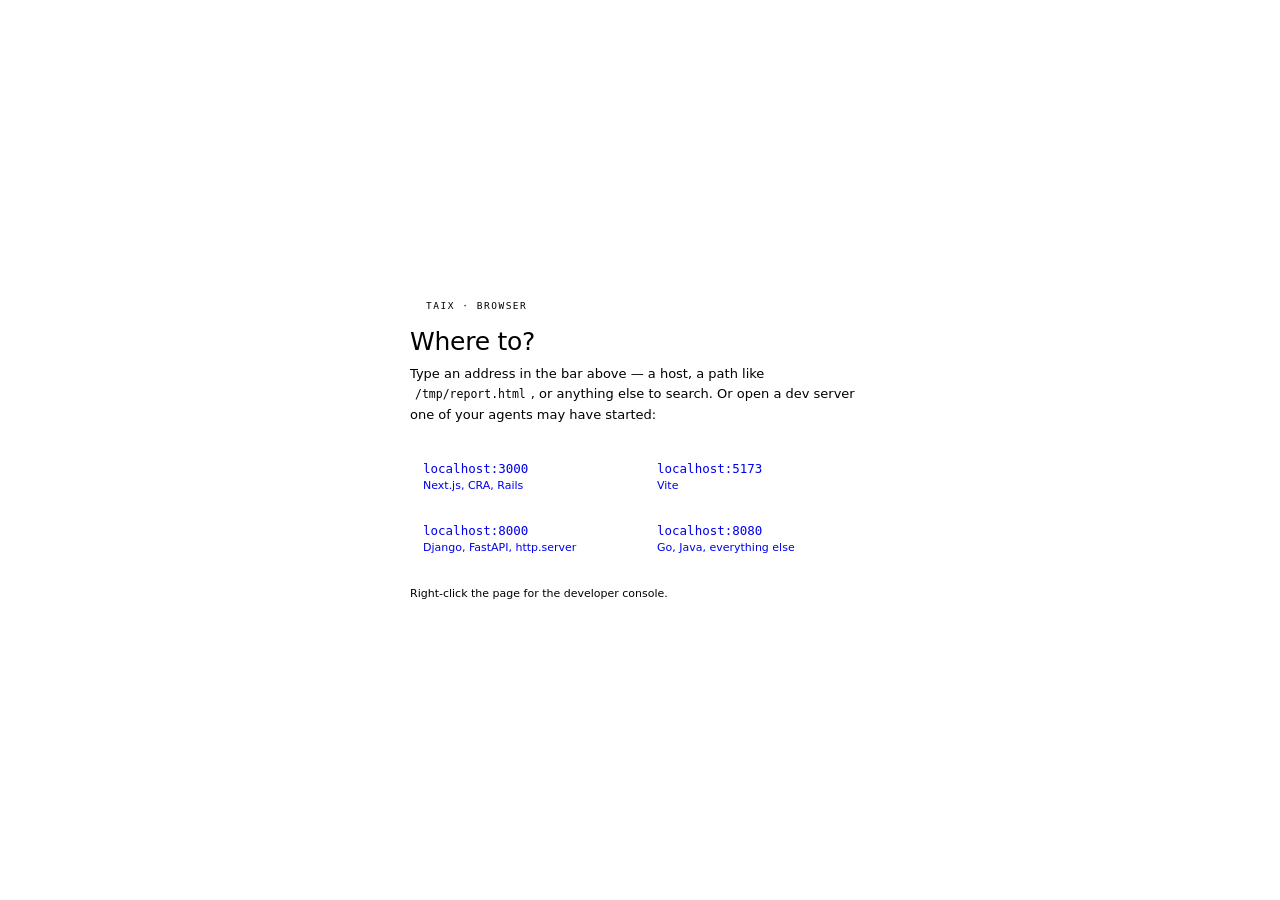
<file: crates/taix-gui/start.html>
<!doctype html>
<!-- The browser panel's landing page. `$bg` and friends are substituted from
     the installed TaiX palette by `browser.rs`, so this follows the theme the
     way every widget does. -->
<html lang="en">
<head>
<meta charset="utf-8">
<title>TaiX</title>
<style>
  :root {
    --bg: $bg;
    --fg: $fg;
    --dim: $dim;
    --accent: $accent;
    --border: $border;
  }
  * { box-sizing: border-box; }
  html, body { height: 100%; margin: 0; }
  body {
    /* The window's own look: glass over two coloured glows, mixed from the
       accent so a light palette is not lit from below by a dark one. */
    background:
      radial-gradient(70% 55% at 12% -5%, color-mix(in srgb, var(--accent) 16%, transparent), transparent 70%),
      radial-gradient(60% 45% at 105% 108%, color-mix(in srgb, var(--accent) 9%, transparent), transparent 70%),
      var(--bg);
    color: var(--fg);
    font-family: "IBM Plex Sans", "Inter", "Cantarell", system-ui, sans-serif;
    font-size: 14px;
    display: flex;
    align-items: center;
    justify-content: center;
    padding: 40px 28px;
  }
  main { width: 100%; max-width: 460px; }
  .mark {
    display: flex;
    align-items: center;
    gap: 9px;
    font-family: "JetBrains Mono", "Adwaita Mono", monospace;
    font-size: 9.5px;
    letter-spacing: 0.16em;
    text-transform: uppercase;
    color: var(--dim);
  }
  .mark::before {
    content: "";
    width: 7px;
    height: 7px;
    border-radius: 50%;
    background: var(--accent);
    box-shadow: 0 0 14px var(--accent);
  }
  h1 { margin: 16px 0 8px; font-size: 25px; font-weight: 500; letter-spacing: -0.01em; }
  .lead { margin: 0 0 24px; color: var(--dim); font-size: 13px; line-height: 1.55; }
  kbd {
    font-family: "JetBrains Mono", "Adwaita Mono", monospace;
    font-size: 11.5px;
    color: var(--fg);
    background: color-mix(in srgb, var(--fg) 7%, transparent);
    border: 1px solid var(--border);
    border-radius: 6px;
    padding: 1px 5px;
  }
  .grid { display: grid; grid-template-columns: repeat(auto-fit, minmax(150px, 1fr)); gap: 8px; }
  a.card {
    display: block;
    padding: 11px 13px;
    border: 1px solid var(--border);
    border-radius: 12px;
    background: color-mix(in srgb, var(--fg) 4%, transparent);
    text-decoration: none;
    transition: background 120ms ease, border-color 120ms ease;
  }
  a.card:hover {
    background: color-mix(in srgb, var(--accent) 13%, transparent);
    border-color: color-mix(in srgb, var(--accent) 45%, transparent);
  }
  a.card .where {
    font-family: "JetBrains Mono", "Adwaita Mono", monospace;
    font-size: 12.5px;
    color: var(--accent);
  }
  a.card .what { display: block; margin-top: 3px; font-size: 11px; color: var(--dim); }
  footer { margin-top: 22px; font-size: 11px; color: var(--dim); }
</style>
</head>
<body>
<main>
  <div class="mark">TaiX &middot; browser</div>
  <h1>Where to?</h1>
  <p class="lead">
    Type an address in the bar above &mdash; a host, a path like
    <kbd>/tmp/report.html</kbd>, or anything else to search. Or open a dev
    server one of your agents may have started:
  </p>
  <div class="grid">
    <a class="card" href="http://localhost:3000">
      <span class="where">localhost:3000</span>
      <span class="what">Next.js, CRA, Rails</span>
    </a>
    <a class="card" href="http://localhost:5173">
      <span class="where">localhost:5173</span>
      <span class="what">Vite</span>
    </a>
    <a class="card" href="http://localhost:8000">
      <span class="where">localhost:8000</span>
      <span class="what">Django, FastAPI, http.server</span>
    </a>
    <a class="card" href="http://localhost:8080">
      <span class="where">localhost:8080</span>
      <span class="what">Go, Java, everything else</span>
    </a>
  </div>
  <footer>Right-click the page for the developer console.</footer>
</main>
</body>
</html>
</file>
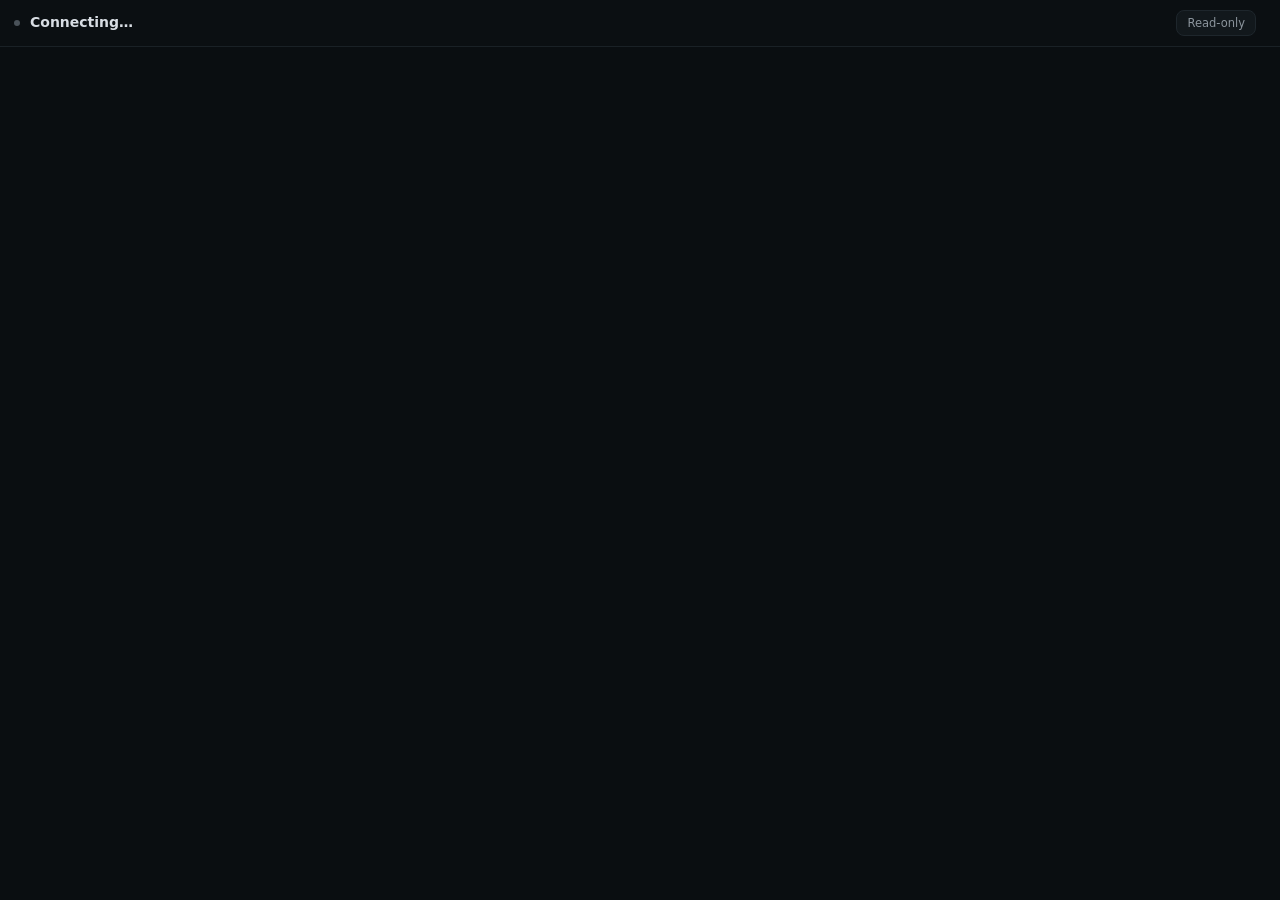
<file: crates/taix-web/assets/viewer.html>
<!doctype html>
<html lang="en">

<head>
  <meta charset="utf-8" />
  <meta name="viewport" content="width=device-width, initial-scale=1" />
  <meta name="robots" content="noindex" />
  <meta name="referrer" content="no-referrer" />
  <title>TaiX · shared window</title>
  <!-- Relative on purpose: the page lives at /s/<token>/, and only the
       token's own paths answer for a visitor with no cookie. -->
  <link rel="stylesheet" href="style.css" />
  <style>
    html,
    body {
      overflow: auto;
    }

    body {
      position: static;
      min-height: 100%;
      height: auto;
    }

    #v-head {
      display: flex;
      align-items: center;
      gap: 10px;
      padding: 10px 14px;
      background: var(--bg-head);
      border-bottom: 1px solid var(--hairline);
      position: sticky;
      top: 0;
    }

    #v-name {
      font-size: 14px;
    }

    #v-main {
      flex: 1;
      padding: 12px 14px;
      background: var(--pane-bg);
      overflow: auto;
    }

    #v-note {
      margin: auto;
      color: var(--dim);
    }
  </style>
</head>

<body>
  <header id="v-head">
    <span id="v-dot" class="dot"></span>
    <b id="v-name">Connecting…</b>
    <span id="v-state" class="mono dim"></span>
    <span class="grow"></span>
    <span class="chip">Read-only</span>
    <span id="v-left" class="mono dim"></span>
  </header>
  <main id="v-main">
    <pre id="v-screen" class="screen"></pre>
  </main>
  <script type="module" src="js/viewer.js"></script>
</body>

</html>
</file>
<file: crates/taix-web/assets/style.css>
/* TaiX web — near-black glass, teal accent, monospace facts.

   Two layouts out of one document: a laptop gets the rail, the sidebar,
   the stage and the status rail side by side; a phone gets one of them at
   a time, chosen by `html[data-view]`, with a dock at the bottom. Nothing
   below is duplicated per layout except where the shapes genuinely
   differ. */

/* ===== palette ===== */
:root {
  --void: #080b0d;
  --bg: #0d1115;
  --bg-head: #0b0f12;
  --bg-alt: #12181c;
  --bg-input: #101519;
  --bg-raise: #161d22;
  --pane-bg: #0a0e11;

  --fg: #d8dde3;
  --fg-2: #a8b1b8;
  --dim: #8b949c;
  --dim-2: #6c737c;
  --faint: #5c646b;

  --hairline: #1a2126;
  --border: #1e262c;
  --border-2: #232a30;

  --accent: #7ad6be;
  --accent-2: #a5e7d6;
  --accent-deep: #3f8d7c;
  --accent-ink: #07120f;
  --accent-soft: #15201e;
  --accent-line: #27423b;

  --working: #7ad6be;
  --waiting: #d8dde3;
  --starting: #e0b46c;
  --done: #7ad6be;
  --failed: #d1706e;
  --idle: #4a5259;

  --red: #d1706e;
  --orange: #e8a06a;
  --yellow: #e0b46c;
  --green: #8fd18a;
  --teal: #7ad6be;
  --blue: #6fb2ff;
  --purple: #b8a4f0;
  --pink: #e9a0c8;

  /* Terminal palette (xterm 256-colour BASE16) */
  --term-0: #000000;
  --term-1: #cd0000;
  --term-2: #00cd00;
  --term-3: #cdcd00;
  --term-4: #0000ee;
  --term-5: #cd00cd;
  --term-6: #00cdcd;
  --term-7: #e5e5e5;
  --term-8: #7f7f7f;
  --term-9: #ff0000;
  --term-10: #00ff00;
  --term-11: #ffff00;
  --term-12: #5c5cff;
  --term-13: #ff00ff;
  --term-14: #00ffff;
  --term-15: #ffffff;

  --surface: rgba(216, 221, 227, 0.035);
  --surface-hover: rgba(216, 221, 227, 0.06);
  --surface-active: rgba(216, 221, 227, 0.09);
  --glow-teal: #1d3b3a;

  --sans: "IBM Plex Sans", system-ui, -apple-system, BlinkMacSystemFont, "Segoe UI", sans-serif;
  --code: "JetBrains Mono", ui-monospace, SFMono-Regular, Menlo, monospace;

  --ease: cubic-bezier(0.4, 0, 0.2, 1);
  --rail-w: 56px;
  --side-w: 268px;
  --panel-w: 360px;
  --info-w: 264px;
}

/* ===== base ===== */
* {
  box-sizing: border-box;
  margin: 0;
  padding: 0;
}

html {
  height: 100%;
  font-family: var(--sans);
  font-size: 13px;
  line-height: 1.4;
  color: var(--fg);
  background: var(--void);
  -webkit-font-smoothing: antialiased;
  -moz-osx-font-smoothing: grayscale;
  /* Pan only: no browser pinch-zoom anywhere on the page. The terminal
     zooms itself, from its own touch handlers in `term.js`. */
  touch-action: pan-x pan-y;
  overflow: hidden;
}

body {
  /* Pinned to what the phone can actually see. iOS lays the keyboard over
     the page instead of resizing it, so `100%` would put the key row and
     the prompt underneath it; and it scrolls the layout viewport to show
     a focused field, which `top` follows. Both come from `visualViewport`,
     set by `term.js`. */
  position: fixed;
  left: 0;
  right: 0;
  top: var(--vv-top, 0px);
  height: var(--vh, 100%);
  display: flex;
  flex-direction: column;
  overflow: hidden;
  background: var(--bg);
  /* No double-tap zoom (300ms on every tap), and no pull-to-refresh: a
     reload drops the event stream and with it this page's claim. */
  touch-action: pan-x pan-y;
  overscroll-behavior: none;
}

/* iOS 26 regression: an installed app reports the screen short by the top
   safe-area inset and paints nothing below that line, so a band of the root
   background sits under the dock whatever the page does (`100lvh` only
   pushed the dock into it). The band already covers the home indicator:
   `short`, set by `term.js`, gives the band the dock's colour so the two
   read as one bar, and sits the buttons on the last painted line, as close
   to the thumb as the page can reach. */
html.short {
  background: var(--bg-head);
}

html.short #dock {
  height: 50px;
  padding-bottom: 0;
}

html.short #bar {
  height: 30px;
  padding-bottom: 0;
}

html.short #dock button {
  justify-content: flex-end;
  padding-bottom: 2px;
}

button {
  font: inherit;
  color: inherit;
  background: none;
  border: none;
  cursor: pointer;
  -webkit-tap-highlight-color: transparent;
}

input,
textarea,
select {
  font: inherit;
  color: inherit;
  background: var(--bg-input);
  border: 1px solid var(--border);
  border-radius: 9px;
  outline: none;
}

input:focus,
textarea:focus,
select:focus {
  border-color: var(--accent-line);
}

input[type="search"]::-webkit-search-decoration,
input[type="search"]::-webkit-search-cancel-button {
  -webkit-appearance: none;
}

::-webkit-scrollbar {
  width: 8px;
  height: 8px;
}

::-webkit-scrollbar-thumb {
  background: var(--border-2);
  border-radius: 8px;
}

::-webkit-scrollbar-track {
  background: transparent;
}

#sprite {
  position: absolute;
  width: 0;
  height: 0;
}

/* ===== utility ===== */
.mono {
  font-family: var(--code);
  font-size: 0.92em;
}

.dim {
  color: var(--dim);
}

.grow {
  flex: 1;
}

.ico {
  display: block;
  width: 16px;
  height: 16px;
  fill: currentColor;
  flex: 0 0 auto;
}

img.ico {
  fill: none;
  opacity: 0.95;
}

.icon {
  display: inline-flex;
  align-items: center;
  justify-content: center;
  width: 32px;
  height: 32px;
  border-radius: 9px;
  color: var(--dim);
  transition: background 140ms var(--ease), color 140ms var(--ease);
}

.icon:hover {
  background: var(--surface-hover);
  color: var(--fg);
}

.accent {
  display: inline-flex;
  align-items: center;
  justify-content: center;
  gap: 6px;
  padding: 0 14px;
  height: 32px;
  background: var(--accent);
  color: var(--accent-ink);
  border-radius: 9px;
  font-size: 12.5px;
  font-weight: 600;
  white-space: nowrap;
  transition: background 140ms var(--ease);
}

.accent:hover {
  background: var(--accent-2);
}

.ghost-btn {
  display: inline-flex;
  align-items: center;
  justify-content: center;
  padding: 0 12px;
  height: 32px;
  border: 1px solid var(--border);
  border-radius: 9px;
  color: var(--dim);
  font-size: 12.5px;
}

.ghost-btn:hover {
  color: var(--fg);
  border-color: var(--border-2);
}

.chip {
  display: inline-flex;
  align-items: center;
  gap: 6px;
  height: 26px;
  padding: 0 10px;
  background: var(--bg-alt);
  border: 1px solid var(--border);
  border-radius: 8px;
  color: var(--dim);
  font-size: 11.5px;
  white-space: nowrap;
}

.chip:hover {
  color: var(--fg);
}

.chip.on,
.on>.chip {
  background: var(--accent-soft);
  border-color: var(--accent-line);
  color: var(--accent);
}

.danger {
  color: var(--red);
}

.badge {
  display: inline-flex;
  align-items: center;
  height: 20px;
  padding: 0 7px;
  border: 1px solid var(--accent-line);
  border-radius: 6px;
  color: var(--accent);
  font-family: var(--code);
  font-size: 9.5px;
  letter-spacing: 0.1em;
  text-transform: uppercase;
}

.badge:empty {
  display: none;
}

.badge.bad {
  border-color: color-mix(in srgb, var(--red) 45%, transparent);
  color: var(--red);
}

.badge.quiet {
  border-color: var(--border-2);
  color: var(--dim-2);
}

/* The one shape that says what a terminal is doing, everywhere it is
   said: sidebar row, tab, pane head, sheet. */
.dot {
  width: 6px;
  height: 6px;
  border-radius: 50%;
  background: var(--idle);
  flex: 0 0 auto;
}

.dot.working,
.dot.done {
  background: var(--working);
  box-shadow: 0 0 6px color-mix(in srgb, var(--working) 55%, transparent);
}

.dot.starting {
  background: var(--starting);
}

.dot.failed {
  background: var(--failed);
}

.dot.waiting {
  background: var(--waiting);
  animation: ring 2s infinite;
}

@keyframes ring {
  0% {
    box-shadow: 0 0 0 0 rgba(216, 221, 227, 0.4);
  }

  70% {
    box-shadow: 0 0 0 6px rgba(216, 221, 227, 0);
  }

  100% {
    box-shadow: 0 0 0 0 rgba(216, 221, 227, 0);
  }
}

.meter {
  height: 3px;
  border-radius: 3px;
  background: var(--border);
  overflow: hidden;
}

/* A job that is running has no percentage to report, so the bar says
   "moving" instead of lying about how far along it is. */
.meter-fill.p-pulse {
  animation: pulse 1.6s ease-in-out infinite;
}

@keyframes pulse {

  0%,
  100% {
    opacity: 0.35;
  }

  50% {
    opacity: 1;
  }
}

.meter-fill {
  display: block;
  height: 100%;
  border-radius: 3px;
  background: var(--accent);
}

/* ===== glow ===== */
#glow {
  position: fixed;
  top: -50%;
  left: -50%;
  width: 200%;
  height: 200%;
  background: radial-gradient(circle at 50% 18%, var(--glow-teal) 0%, transparent 45%);
  opacity: 0.07;
  pointer-events: none;
  z-index: 0;
}

/* ===== header ===== */
#top {
  position: relative;
  z-index: 10;
  display: flex;
  align-items: center;
  gap: 12px;
  /* Installed on an iPad, the page runs under the status bar
     (`black-translucent`); the insets are 0 everywhere else. */
  height: calc(56px + env(safe-area-inset-top));
  padding: env(safe-area-inset-top) max(14px, env(safe-area-inset-right)) 0 max(14px, env(safe-area-inset-left));
  background: var(--bg-head);
  border-bottom: 1px solid var(--hairline);
  flex: 0 0 auto;
}

#brand {
  display: flex;
  align-items: center;
  gap: 10px;
  flex: 0 0 auto;
}

#mark {
  display: flex;
  align-items: center;
  justify-content: center;
  width: 28px;
  height: 28px;
  border-radius: 8px;
  background: linear-gradient(140deg, var(--accent), var(--accent-deep));
  color: var(--accent-ink);
  font-family: var(--code);
  font-size: 13px;
  font-weight: 600;
}

#brand-text {
  display: flex;
  align-items: center;
  gap: 9px;
}

#brand-text b {
  font-size: 15px;
  font-weight: 600;
  letter-spacing: -0.01em;
}

#host {
  display: inline-flex;
  align-items: center;
  gap: 6px;
  height: 24px;
  padding: 0 9px;
  border-radius: 7px;
  background: var(--bg-alt);
  border: 1px solid var(--border);
  color: var(--dim);
  font-size: 11px;
}

#host::before {
  content: "";
  width: 5px;
  height: 5px;
  border-radius: 50%;
  background: var(--accent);
}

#host:empty {
  display: none;
}

#crumb {
  display: none;
  min-width: 0;
  flex-direction: column;
  justify-content: center;
  line-height: 1.25;
}

#crumb-name {
  font-size: 14px;
  font-weight: 600;
  overflow: hidden;
  text-overflow: ellipsis;
  white-space: nowrap;
}

#crumb-sub {
  color: var(--dim-2);
  font-size: 11px;
  overflow: hidden;
  text-overflow: ellipsis;
  white-space: nowrap;
}

#omni {
  display: flex;
  align-items: center;
  gap: 10px;
  width: 100%;
  max-width: 440px;
  height: 34px;
  margin: 0 auto;
  padding: 0 12px;
  border-radius: 10px;
  background: var(--bg-input);
  border: 1px solid var(--border);
  color: var(--dim-2);
  text-align: left;
  transition: border-color 140ms var(--ease);
}

#omni:hover {
  border-color: var(--border-2);
}

#omni-text {
  flex: 1;
  font-size: 12.5px;
  color: var(--faint);
  overflow: hidden;
  text-overflow: ellipsis;
  white-space: nowrap;
}

#omni kbd {
  padding: 2px 5px;
  border: 1px solid var(--border-2);
  border-radius: 5px;
  font-size: 10px;
  color: var(--dim-2);
}

#notice {
  padding: 4px 10px;
  border-radius: 8px;
  background: var(--bg-alt);
  color: var(--dim);
  font-size: 11px;
  max-width: 28ch;
  overflow: hidden;
  text-overflow: ellipsis;
  white-space: nowrap;
}

#notice:empty {
  display: none;
}

#attn {
  border-color: var(--border-2);
  color: var(--fg);
}

#attn .dot {
  background: var(--waiting);
  animation: ring 2s infinite;
}

#facts-top {
  color: var(--dim-2);
  font-size: 10.5px;
}

#facts-top:empty {
  display: none;
}

#nav {
  display: none;
}

#nav .bars,
#nav .bars::before,
#nav .bars::after {
  display: block;
  width: 16px;
  height: 1.5px;
  background: currentColor;
  border-radius: 2px;
}

#nav .bars {
  position: relative;
}

#nav .bars::before,
#nav .bars::after {
  content: "";
  position: absolute;
  left: 0;
}

#nav .bars::before {
  top: -5px;
}

#nav .bars::after {
  top: 5px;
}

/* ===== body columns ===== */
#body {
  position: relative;
  z-index: 1;
  flex: 1;
  display: flex;
  min-height: 0;
  overflow: hidden;
}

/* ===== section rail ===== */
#rail {
  display: flex;
  flex-direction: column;
  align-items: center;
  gap: 6px;
  width: calc(var(--rail-w) + env(safe-area-inset-left));
  padding: 10px 0 10px env(safe-area-inset-left);
  background: var(--bg-head);
  border-right: 1px solid var(--hairline);
  flex: 0 0 auto;
}

#rail button {
  display: flex;
  align-items: center;
  justify-content: center;
  width: 34px;
  height: 34px;
  border-radius: 10px;
  color: var(--dim-2);
  transition: background 140ms var(--ease), color 140ms var(--ease);
}

#rail button:hover {
  background: var(--surface-hover);
  color: var(--fg);
}

#rail button.on {
  background: var(--accent-soft);
  color: var(--accent);
}

#rail .grow {
  flex: 1;
}

/* ===== sidebar ===== */
#side {
  display: flex;
  flex-direction: column;
  width: var(--side-w);
  background: var(--bg);
  border-right: 1px solid var(--hairline);
  flex: 0 0 auto;
  min-height: 0;
}

#side-top {
  display: flex;
  align-items: center;
  gap: 8px;
  padding: 12px;
  border-bottom: 1px solid var(--hairline);
  flex: 0 0 auto;
}

#side-search {
  display: flex;
  align-items: center;
  gap: 9px;
  flex: 1;
  height: 34px;
  padding: 0 11px;
  border-radius: 10px;
  background: var(--bg-input);
  border: 1px solid var(--border);
  color: var(--dim-2);
  min-width: 0;
}

#side-search:focus-within {
  border-color: var(--accent-line);
}

#filter {
  flex: 1;
  min-width: 0;
  height: 100%;
  border: none;
  background: none;
  font-size: 12.5px;
}

#filter::placeholder {
  color: var(--faint);
}

#add-project {
  width: 34px;
  height: 34px;
  border: 1px solid var(--border);
  background: var(--bg-alt);
  color: var(--dim);
}

#home-top {
  flex: 0 0 auto;
}

#home-top:empty {
  display: none;
}

#projects {
  flex: 1;
  overflow-y: auto;
  overflow-x: hidden;
  padding-bottom: 14px;
}

/* The one card that matters on a phone at arm's length: who is blocked,
   and one button that goes there and takes the keyboard. */
.attn-card {
  margin: 12px;
  padding: 13px 14px;
  background: var(--bg-raise);
  border: 1px solid #2c3a3d;
  border-radius: 14px;
}

.attn-head {
  display: flex;
  align-items: center;
  gap: 9px;
  font-size: 13px;
  font-weight: 600;
}

.attn-who {
  display: block;
  margin: 6px 0 11px;
  color: var(--dim-2);
  font-size: 11px;
  overflow: hidden;
  text-overflow: ellipsis;
  white-space: nowrap;
}

.attn-go {
  width: 100%;
  height: 40px;
  border-radius: 10px;
  font-size: 13.5px;
}

.chips {
  display: flex;
  gap: 8px;
  padding: 0 12px 12px;
  overflow-x: auto;
  scrollbar-width: none;
}

.chips::-webkit-scrollbar {
  display: none;
}

.chip-tab {
  height: 32px;
  padding: 0 13px;
  border-radius: 9px;
  background: var(--bg-alt);
  border: 1px solid var(--border);
  color: var(--dim);
  font-size: 12.5px;
  white-space: nowrap;
}

.chip-tab.on {
  background: var(--accent-soft);
  border-color: var(--accent-line);
  color: var(--accent);
}

/* ===== projects ===== */
.proj {
  border-bottom: 1px solid var(--hairline);
}

.proj-head {
  display: flex;
  align-items: center;
  gap: 8px;
  width: 100%;
  padding: 10px 12px 10px 4px;
  cursor: pointer;
  transition: background 120ms var(--ease);
}

.proj-head:hover {
  background: var(--surface);
}

.chevron {
  display: flex;
  align-items: center;
  justify-content: center;
  width: 18px;
  height: 18px;
  color: var(--dim-2);
  font-size: 9px;
  transition: transform 140ms var(--ease);
}

.proj.folded .chevron {
  transform: rotate(-90deg);
}

.proj-info {
  flex: 1;
  min-width: 0;
  text-align: left;
}

.proj-name {
  font-size: 13px;
  font-weight: 600;
  overflow: hidden;
  text-overflow: ellipsis;
  white-space: nowrap;
}

.proj-path {
  display: block;
  color: var(--dim-2);
  font-size: 11px;
  overflow: hidden;
  text-overflow: ellipsis;
  white-space: nowrap;
}

.proj-count {
  min-width: 22px;
  height: 20px;
  padding: 0 6px;
  display: inline-flex;
  align-items: center;
  justify-content: center;
  background: var(--bg-alt);
  border: 1px solid var(--border);
  border-radius: 6px;
  color: var(--dim);
  font-family: var(--code);
  font-size: 10.5px;
}

.proj-menu,
.win-tools {
  display: flex;
  align-items: center;
  justify-content: center;
  width: 26px;
  height: 26px;
  border-radius: 7px;
  color: var(--dim-2);
  opacity: 0;
  transition: opacity 120ms var(--ease), background 120ms var(--ease);
}

.proj-head:hover .proj-menu,
.win:hover .win-tools,
.proj-menu:focus-visible,
.win-tools:focus-visible {
  opacity: 1;
}

.proj-menu:hover,
.win-tools:hover {
  background: var(--surface-hover);
  color: var(--fg);
}

/* A finger has no hover: the dots are simply there, big enough to hit. */
@media (hover: none) {

  .proj-menu,
  .win-tools {
    opacity: 1;
    width: 34px;
    height: 34px;
  }
}

.proj.folded .win,
.proj.folded .new-term {
  display: none;
}


/* A folded project still has to say a browser is typing inside it. */
.row-remote {
  width: 6px;
  height: 6px;
  border-radius: 50%;
  background: var(--accent);
  box-shadow: 0 0 6px color-mix(in srgb, var(--accent) 60%, transparent);
  flex: 0 0 auto;
}

/* ===== window rows ===== */
.win {
  display: flex;
  align-items: center;
  gap: 10px;
  width: 100%;
  min-height: 46px;
  padding: 7px 8px 7px 12px;
  border: 1px solid transparent;
  border-radius: 10px;
  cursor: pointer;
  text-align: left;
  transition: background 120ms var(--ease);
}

.win:hover {
  background: var(--surface);
}

.win.focused {
  background: var(--accent-soft);
  border-color: var(--accent-line);
}

.win-icon {
  display: flex;
  align-items: center;
  justify-content: center;
  width: 28px;
  height: 28px;
  border-radius: 8px;
  background: var(--bg-alt);
  border: 1px solid var(--border);
  flex: 0 0 auto;
}

.win-icon .ico {
  width: 14px;
  height: 14px;
}

.win-info {
  flex: 1;
  min-width: 0;
}

.win-name {
  display: block;
  color: var(--fg-2);
  font-size: 12.5px;
  overflow: hidden;
  text-overflow: ellipsis;
  white-space: nowrap;
}

.win.focused .win-name,
.win.attention .win-name {
  color: var(--fg);
}

.win-subtitle {
  display: block;
  color: var(--faint);
  font-size: 10px;
  overflow: hidden;
  text-overflow: ellipsis;
  white-space: nowrap;
}

/* The keyboard mark: which windows this phone is driving, in the one
   place that lists them all. */
.win.driving .win-name::after {
  content: " ⌨";
  color: var(--accent);
}

.win-quick {
  display: flex;
  gap: 4px;
}

.quick {
  min-width: 30px;
  height: 28px;
  padding: 0 8px;
  border: 1px solid var(--border);
  border-radius: 7px;
  background: var(--bg-alt);
  color: var(--dim);
  font-family: var(--code);
  font-size: 11px;
}

.quick:hover {
  color: var(--accent);
  border-color: var(--accent-line);
}

.new-term {
  display: flex;
  align-items: center;
  gap: 7px;
  width: 100%;
  min-height: 40px;
  padding: 0 12px 0 32px;
  color: var(--accent);
  font-size: 13px;
  text-align: left;
}

.new-term:hover {
  background: var(--surface);
}

/* ===== stage ===== */
#stage {
  position: relative;
  flex: 1;
  display: flex;
  flex-direction: column;
  min-width: 0;
  background: var(--bg);
}

#stage-head {
  display: grid;
  grid-template-columns: 1fr auto;
  align-items: center;
  gap: 4px 12px;
  padding: 16px 18px 0;
  flex: 0 0 auto;
}

#stage-title {
  display: flex;
  align-items: center;
  gap: 10px;
  min-width: 0;
}

#stage-name {
  font-size: 22px;
  font-weight: 600;
  letter-spacing: -0.015em;
  overflow: hidden;
  text-overflow: ellipsis;
  white-space: nowrap;
}

#stage-sub {
  grid-column: 1;
  color: var(--dim-2);
  font-size: 11.5px;
  overflow: hidden;
  text-overflow: ellipsis;
  white-space: nowrap;
}

#layout {
  grid-row: 1 / 3;
  grid-column: 2;
  display: flex;
  gap: 2px;
  padding: 3px;
  background: var(--bg-alt);
  border: 1px solid var(--border);
  border-radius: 9px;
}

#layout button {
  height: 24px;
  padding: 0 12px;
  border-radius: 7px;
  color: var(--dim-2);
  font-size: 12px;
}

#layout button.on {
  background: var(--accent-soft);
  color: var(--accent);
}

/* ===== window tabs ===== */
#wins {
  display: flex;
  align-items: center;
  gap: 8px;
  padding: 14px 18px;
  overflow-x: auto;
  scrollbar-width: none;
  flex: 0 0 auto;
}

#wins::-webkit-scrollbar {
  display: none;
}

#wins:empty {
  display: none;
}

.tab {
  display: inline-flex;
  align-items: center;
  gap: 8px;
  height: 32px;
  padding: 0 11px;
  background: var(--bg-alt);
  border: 1px solid var(--border);
  border-radius: 9px;
  color: var(--dim);
  font-size: 12.5px;
  white-space: nowrap;
  flex: 0 0 auto;
}

.tab:hover {
  color: var(--fg);
}

.tab.on {
  background: var(--accent-soft);
  border-color: var(--accent-line);
  color: var(--fg);
}

.tab.attn {
  border-color: #3d454b;
}

.tab.proj {
  background: transparent;
  border-color: var(--hairline);
  color: var(--dim-2);
  font-weight: 500;
}

.tab.add {
  width: 32px;
  padding: 0;
  justify-content: center;
  color: var(--dim-2);
}

.tab-name {
  max-width: 22ch;
  overflow: hidden;
  text-overflow: ellipsis;
}

.tab-x {
  margin-right: -4px;
  padding: 0 4px;
  color: var(--dim-2);
  font-size: 13px;
  line-height: 1;
}

.tab-x:hover {
  color: var(--fg);
}

/* ===== panes ===== */
#grid {
  flex: 1;
  display: grid;
  grid-template-columns: 1fr;
  gap: 10px;
  padding: 0 18px 18px;
  overflow: auto;
  min-height: 0;
  /* Panning stays the browser's, zooming does not: a pinch here changes
     the terminal font (`term.js`), and leaving `pinch-zoom` in this list
     would scale the whole page underneath it as well. */
  touch-action: pan-x pan-y;
}

#grid[data-layout="split"] {
  grid-template-columns: repeat(2, minmax(0, 1fr));
}

#grid[data-layout="grid"] {
  grid-template-columns: repeat(auto-fill, minmax(min(100%, 420px), 1fr));
  grid-auto-rows: minmax(220px, 1fr);
}

.pane {
  position: relative;
  display: flex;
  flex-direction: column;
  min-height: 0;
  background: var(--pane-bg);
  border: 1px solid var(--border);
  border-radius: 11px;
  overflow: hidden;
  transition: border-color 160ms var(--ease);
}

.pane.mine {
  border-color: var(--accent-line);
}

.pane.zoomed {
  grid-column: 1 / -1;
  grid-row: 1 / -1;
}

.pane-head {
  display: flex;
  align-items: center;
  gap: 9px;
  height: 36px;
  padding: 0 10px 0 12px;
  background: var(--bg-head);
  border-bottom: 1px solid var(--hairline);
  flex: 0 0 auto;
}

.pane-name {
  font-size: 12.5px;
  font-weight: 600;
  overflow: hidden;
  text-overflow: ellipsis;
  white-space: nowrap;
}

.pane-meta {
  color: var(--faint);
  font-size: 11px;
  overflow: hidden;
  text-overflow: ellipsis;
  white-space: nowrap;
}

.pane-tool {
  display: inline-flex;
  align-items: center;
  justify-content: center;
  height: 26px;
  padding: 0 10px;
  border: 1px solid #243039;
  border-radius: 7px;
  background: var(--bg-alt);
  color: var(--accent);
  font-size: 11.5px;
  white-space: nowrap;
}

.pane-tool:hover {
  border-color: var(--accent-line);
}

.pane-tool.icon {
  width: 26px;
  padding: 0;
  color: var(--dim-2);
}

.pane-tool.icon:hover {
  color: var(--fg);
}

.pane-body {
  flex: 1;
  position: relative;
  overflow: auto;
  padding: 12px 14px;
}

.pane-start {
  display: flex;
  flex-direction: column;
  align-items: center;
  justify-content: center;
  gap: 12px;
  height: 100%;
  color: var(--dim);
}

/* One tap back to the live bottom, floating over the output: it is the
   only control a pane needs while you are reading it. */
.pane-live {
  position: absolute;
  right: 14px;
  bottom: 14px;
  z-index: 5;
  height: 30px;
  padding: 0 13px;
  display: inline-flex;
  align-items: center;
  background: var(--accent);
  color: var(--accent-ink);
  border-radius: 999px;
  font-size: 12px;
  font-weight: 600;
  box-shadow: 0 6px 18px rgba(0, 0, 0, 0.5);
}

.screen {
  font-family: var(--code);
  /* Set by `term.js`: the base size times the user's pinch zoom. The grid
     is cut to fit this, not the other way around. */
  font-size: var(--term-font-size, 13px);
  line-height: 1.3;
  white-space: pre;
  overflow-wrap: normal;
  word-break: keep-all;
}

.screen .b {
  font-weight: 700;
}

.screen .i {
  font-style: italic;
}

.screen .u {
  text-decoration: underline;
}

.screen .s {
  text-decoration: line-through;
}

/* Palette colours (standard 16) emitted as short classes to shrink snapshot frames. */
.screen .f0 {
  color: var(--term-0);
}

.screen .f1 {
  color: var(--term-1);
}

.screen .f2 {
  color: var(--term-2);
}

.screen .f3 {
  color: var(--term-3);
}

.screen .f4 {
  color: var(--term-4);
}

.screen .f5 {
  color: var(--term-5);
}

.screen .f6 {
  color: var(--term-6);
}

.screen .f7 {
  color: var(--term-7);
}

.screen .f8 {
  color: var(--term-8);
}

.screen .f9 {
  color: var(--term-9);
}

.screen .f10 {
  color: var(--term-10);
}

.screen .f11 {
  color: var(--term-11);
}

.screen .f12 {
  color: var(--term-12);
}

.screen .f13 {
  color: var(--term-13);
}

.screen .f14 {
  color: var(--term-14);
}

.screen .f15 {
  color: var(--term-15);
}

.screen .b0 {
  background: var(--term-0);
}

.screen .b1 {
  background: var(--term-1);
}

.screen .b2 {
  background: var(--term-2);
}

.screen .b3 {
  background: var(--term-3);
}

.screen .b4 {
  background: var(--term-4);
}

.screen .b5 {
  background: var(--term-5);
}

.screen .b6 {
  background: var(--term-6);
}

.screen .b7 {
  background: var(--term-7);
}

.screen .b8 {
  background: var(--term-8);
}

.screen .b9 {
  background: var(--term-9);
}

.screen .b10 {
  background: var(--term-10);
}

.screen .b11 {
  background: var(--term-11);
}

.screen .b12 {
  background: var(--term-12);
}

.screen .b13 {
  background: var(--term-13);
}

.screen .b14 {
  background: var(--term-14);
}

.screen .b15 {
  background: var(--term-15);
}

.screen .cur {
  background: var(--accent);
  color: var(--pane-bg);
}

/* The line staged in the composer, drawn at the prompt it will be sent
   to. Local only: nothing here has left the phone. */
.ghost {
  background: color-mix(in srgb, var(--accent) 20%, transparent);
  box-shadow: inset 0 -2px 0 var(--accent);
}

/* Typed characters the pane has not echoed yet, drawn before the cursor.
   Dim: they are a guess until the desktop's own row replaces them. */
.predict {
  opacity: 0.55;
}

/* A pane that is not the one typed into and has scrolled out of the stage
   costs no layout or paint until it is back; `auto` keeps its last size. */
.pane:not(.cur) .screen {
  content-visibility: auto;
  contain-intrinsic-size: auto 30em;
}

#stage-empty {
  display: flex;
  flex-direction: column;
  align-items: center;
  justify-content: center;
  gap: 16px;
  flex: 1;
  color: var(--dim);
}

/* ===== panel ===== */
#panel {
  display: flex;
  flex-direction: column;
  width: var(--panel-w);
  background: var(--bg);
  border-left: 1px solid var(--hairline);
  flex: 0 0 auto;
  min-height: 0;
}

#panel-top {
  display: flex;
  align-items: center;
  gap: 8px;
  height: 48px;
  padding: 0 10px 0 16px;
  border-bottom: 1px solid var(--hairline);
  flex: 0 0 auto;
}

#panel-title {
  font-family: var(--code);
  font-size: 10.5px;
  letter-spacing: 0.14em;
  text-transform: uppercase;
  color: var(--dim-2);
}

#panel-tools {
  display: flex;
  align-items: center;
  gap: 6px;
}

#panel-body {
  flex: 1;
  overflow: auto;
  padding: 12px;
  min-height: 0;
}

.panel-card {
  margin-bottom: 10px;
  padding: 12px;
  background: var(--bg-alt);
  border: 1px solid var(--border);
  border-radius: 12px;
}

.panel-label {
  display: flex;
  align-items: center;
  justify-content: space-between;
  gap: 8px;
  margin-bottom: 9px;
  font-family: var(--code);
  font-size: 10.5px;
  letter-spacing: 0.14em;
  text-transform: uppercase;
  color: var(--dim-2);
}

.panel-label>.v {
  letter-spacing: 0;
  text-transform: none;
  color: var(--fg);
}

.row {
  display: flex;
  align-items: center;
  gap: 8px;
  min-height: 34px;
  padding: 4px 0;
}

.row-main {
  flex: 1;
  min-width: 0;
  text-align: left;
  overflow: hidden;
  text-overflow: ellipsis;
  white-space: nowrap;
}

.row-sub {
  display: block;
  color: var(--faint);
  font-size: 10.5px;
}

.row-tools {
  display: flex;
  gap: 4px;
  flex: 0 0 auto;
}

.info-row {
  display: flex;
  align-items: baseline;
  justify-content: space-between;
  gap: 12px;
  padding: 3px 0;
}

.info-row .k {
  color: var(--dim-2);
  font-size: 12px;
}

.info-row .v {
  color: var(--fg);
  font-size: 12px;
  text-align: right;
  overflow: hidden;
  text-overflow: ellipsis;
  white-space: nowrap;
}

.info-row .v.teal {
  color: var(--accent);
}

.info-bars {
  display: flex;
  flex-direction: column;
  gap: 9px;
}

.info-bar .meter {
  margin-top: 5px;
}

.info-btns {
  display: flex;
  gap: 8px;
  margin-top: 10px;
}

.info-btns .chip {
  flex: 1;
  height: 28px;
  justify-content: center;
  color: var(--fg);
}

.crumbs {
  position: sticky;
  top: 0;
  z-index: 2;
  display: flex;
  gap: 4px;
  margin: -12px -12px 8px;
  padding: 10px 12px;
  background: var(--bg);
  border-bottom: 1px solid var(--hairline);
  overflow-x: auto;
  scrollbar-width: none;
  white-space: nowrap;
}

.crumbs::-webkit-scrollbar {
  display: none;
}

.tree-row {
  display: flex;
  align-items: center;
  gap: 8px;
  width: 100%;
  min-height: 44px;
  padding: 0 8px;
  border-radius: 9px;
  text-align: left;
}

.tree-row:hover {
  background: var(--surface);
}

.tree-row.dir .row-main {
  font-weight: 500;
}

.diff {
  margin: 0;
  padding: 10px;
  background: var(--pane-bg);
  border: 1px solid var(--border);
  border-radius: 10px;
  font-family: var(--code);
  font-size: 11.5px;
  line-height: 1.45;
  white-space: pre;
  overflow-x: auto;
  scrollbar-width: none;
}

.diff mark {
  background: var(--accent-soft);
  color: var(--accent);
}

.diff .add {
  color: var(--green);
}

.diff .del {
  color: var(--red);
}

.diff .hunk {
  color: var(--dim);
}

.panel-section a {
  color: var(--accent);
}

.field {
  display: flex;
  align-items: center;
  justify-content: space-between;
  gap: 12px;
  min-height: 40px;
}

.field>label {
  color: var(--dim);
  font-size: 12.5px;
}

.field input,
.field select {
  height: 30px;
  padding: 0 9px;
  font-size: 12.5px;
  max-width: 55%;
}

.field input[type="range"] {
  padding: 0;
  border: none;
  background: none;
  accent-color: var(--accent);
}

/* The control *is* the checkbox: a label plus a styled box needs no
   wrapper element and stays keyboard-reachable for free. */
.field.switch input[type="checkbox"] {
  position: relative;
  appearance: none;
  -webkit-appearance: none;
  width: 40px;
  height: 24px;
  max-width: none;
  padding: 0;
  border-radius: 999px;
  background: var(--bg-input);
  border: 1px solid var(--border);
  cursor: pointer;
  flex: 0 0 auto;
  transition: background 140ms var(--ease), border-color 140ms var(--ease);
}

.field.switch input[type="checkbox"]::after {
  content: "";
  position: absolute;
  top: 3px;
  left: 3px;
  width: 16px;
  height: 16px;
  border-radius: 50%;
  background: var(--dim-2);
  transition: transform 140ms var(--ease), background 140ms var(--ease);
}

.field.switch input[type="checkbox"]:checked {
  background: var(--accent-soft);
  border-color: var(--accent-line);
}

.field.switch input[type="checkbox"]:checked::after {
  transform: translateX(16px);
  background: var(--accent);
}

/* Panels group their rows into the same card the rail uses. */
.panel-section {
  margin-bottom: 10px;
  padding: 12px;
  background: var(--bg-alt);
  border: 1px solid var(--border);
  border-radius: 12px;
}

.row.active .row-main {
  color: var(--accent);
}

.transcript {
  max-height: 60vh;
  overflow: auto;
  padding: 10px;
  background: var(--pane-bg);
  border: 1px solid var(--border);
  border-radius: 10px;
  font-size: 11.5px;
  line-height: 1.45;
  white-space: pre-wrap;
  word-break: break-word;
}

/* On a phone the hamburger is a back arrow: the stage is a screen you
   leave, not a drawer you open. */
#nav.back .bars {
  width: 0;
  background: none;
}

#nav.back .bars::before,
#nav.back .bars::after {
  width: 10px;
  top: 0;
  left: -1px;
  transform-origin: left center;
}

#nav.back .bars::before {
  transform: rotate(-45deg);
}

#nav.back .bars::after {
  transform: rotate(45deg);
}

.job-row {
  display: flex;
  align-items: center;
  gap: 8px;
  padding: 8px 0;
  border-bottom: 1px solid var(--hairline);
}

.schedule {
  color: var(--dim-2);
  font-size: 10.5px;
}

/* ===== status rail ===== */
#info {
  display: none;
  flex-direction: column;
  gap: 10px;
  width: var(--info-w);
  padding: 14px;
  background: var(--bg);
  border-left: 1px solid var(--hairline);
  overflow-y: auto;
  flex: 0 0 auto;
}

.info-card {
  padding: 12px;
  background: var(--bg-alt);
  border: 1px solid var(--border);
  border-radius: 12px;
}

/* ===== input region ===== */
#input {
  position: relative;
  z-index: 6;
  display: flex;
  flex-direction: column;
  gap: 9px;
  padding: 10px 14px 16px;
  background: var(--bg);
  border-top: 1px solid var(--hairline);
  flex: 0 0 auto;
}

/* An agent asking a question, answered without typing anything. */
#prompt {
  padding: 12px 13px 13px;
  background: var(--bg-raise);
  border: 1px solid #2c3a3d;
  border-radius: 14px;
}

.prompt-q {
  display: block;
  margin-bottom: 10px;
  font-size: 13px;
  font-weight: 600;
  overflow: hidden;
  text-overflow: ellipsis;
  white-space: nowrap;
}

.prompt-row {
  display: flex;
  flex-wrap: wrap;
  gap: 8px;
}

.prompt-btn {
  flex: 1 1 auto;
  min-width: 52px;
  height: 44px;
  border: 1px solid var(--border);
  border-radius: 11px;
  background: var(--bg-alt);
  color: var(--fg);
  font-size: 13.5px;
}

.prompt-btn.accent {
  border-color: transparent;
}

.prompt-btn.danger {
  color: var(--red);
}

#sugg {
  display: flex;
  gap: 6px;
  overflow-x: auto;
  scrollbar-width: none;
}

#sugg::-webkit-scrollbar {
  display: none;
}

.sug {
  height: 28px;
  padding: 0 10px;
  background: var(--bg-alt);
  border: 1px solid var(--border);
  border-radius: 8px;
  color: var(--dim);
  font-size: 11.5px;
  white-space: nowrap;
  flex: 0 0 auto;
}

/* One row, scrolled sideways. It runs to the screen's edges so a key
   half-cut by the edge says "there is more". */
#keys {
  display: flex;
  gap: 6px;
  margin: 0 -14px;
  padding: 0 14px;
  overflow-x: auto;
  overscroll-behavior-x: contain;
  scrollbar-width: none;
  touch-action: pan-x;
}

#keys::-webkit-scrollbar {
  display: none;
}

.key {
  min-width: 42px;
  height: 38px;
  padding: 0 11px;
  background: var(--bg-alt);
  border: 1px solid var(--border);
  border-radius: 9px;
  color: var(--dim);
  font-family: var(--code);
  font-size: 14px;
  flex: 0 0 auto;
}

.key:active,
.key.on {
  background: var(--accent-soft);
  border-color: var(--accent-line);
  color: var(--accent);
}

/* The typing mode, pinned at the row's start so it never scrolls away:
   accent lines while buffered, a red bolt while keys go out live. */
.key.mode {
  position: sticky;
  left: 0;
  z-index: 1;
  display: grid;
  place-items: center;
  padding: 0;
  color: var(--accent);
  border-color: var(--accent-line);
  box-shadow: -14px 0 0 var(--bg), 6px 0 8px -4px var(--bg);
}

.key.mode .ico {
  width: 18px;
  height: 18px;
}

.key.mode.live {
  color: var(--red);
  border-color: color-mix(in srgb, var(--red) 55%, transparent);
  background: color-mix(in srgb, color-mix(in srgb, var(--red) 18%, black) 60%, var(--bg-alt));
  box-shadow: -14px 0 0 var(--bg), 6px 0 8px -4px var(--bg), 0 0 10px -2px color-mix(in srgb, var(--red) 45%, transparent);
}

#input.live #entry,
#input.live #sugg,
#input.raw .key.mode {
  display: none;
}

#entry {
  display: flex;
  align-items: flex-end;
  gap: 9px;
}

#entry-box {
  flex: 1;
  display: flex;
  flex-wrap: wrap;
  align-items: center;
  gap: 0 9px;
  min-height: 46px;
  padding: 0 13px;
  background: var(--bg-input);
  border: 1px solid var(--border);
  border-radius: 13px;
  min-width: 0;
}

/* Files in the line, a row of chips over the text. */
#entry-files {
  flex: 1 0 100%;
  display: flex;
  gap: 6px;
  overflow-x: auto;
  padding-top: 9px;
  scrollbar-width: none;
}

#entry-files[hidden] {
  display: none;
}

.file-chip {
  display: inline-flex;
  align-items: center;
  gap: 6px;
  max-width: 190px;
  flex: 0 0 auto;
  padding: 5px 9px;
  border: 1px solid var(--accent-line);
  border-radius: 9px;
  background: var(--accent-soft);
  color: var(--accent);
  font-size: 13px;
}

.file-chip .ico {
  width: 16px;
  height: 16px;
  color: inherit;
  flex: 0 0 auto;
}

.file-chip .num {
  font-weight: 600;
}

.file-chip .stem {
  overflow: hidden;
  text-overflow: ellipsis;
  white-space: nowrap;
}

.file-chip .ext {
  flex: 0 0 auto;
  color: var(--dim-2);
}

.sheet-preview {
  display: block;
  max-width: 100%;
  max-height: 40vh;
  margin: 4px auto 10px;
  border-radius: 10px;
  object-fit: contain;
}

#entry-box:focus-within {
  border-color: var(--accent-line);
}

#entry-mark {
  color: var(--accent);
  font-size: 13px;
}

/* A textarea cannot colour part of its text, so it is drawn transparent over
   #entry-ink, a copy of its text with the file marks (①) in the accent. */
#entry-field {
  position: relative;
  flex: 1;
  min-width: 0;
  display: flex;
}

#entry-text,
#entry-ink {
  padding: 12px 0;
  font-family: var(--code);
  /* 16px or Safari zooms the page the moment it takes focus. */
  font-size: 16px;
  line-height: 1.35;
}

#entry-text {
  flex: 1;
  min-width: 0;
  max-height: 30vh;
  border: none;
  background: none;
  border-radius: 0;
  resize: none;
  color: transparent;
  caret-color: var(--fg);
  position: relative;
}

#entry-ink {
  position: absolute;
  inset: 0;
  overflow: hidden;
  pointer-events: none;
  white-space: pre-wrap;
  overflow-wrap: break-word;
  color: var(--fg);
}

#entry-ink .ref {
  position: relative;
  color: transparent;
}

#entry-ink .card {
  position: absolute;
  inset: 1px -1px;
  display: flex;
  align-items: center;
  justify-content: center;
  gap: 2px;
  border-radius: 5px;
  background: var(--tint);
  color: var(--accent-ink);
  font: 700 12px/1 var(--sans, sans-serif);
}

#entry-ink .card .ico {
  width: 12px;
  height: 12px;
}

#entry-text::placeholder {
  color: var(--faint);
}

#entry-add,
#entry-mic {
  display: flex;
  align-items: center;
  justify-content: center;
  width: 26px;
  height: 26px;
  border-radius: 7px;
  color: var(--dim-2);
  flex: 0 0 auto;
}

#entry-mic[hidden] {
  display: none;
}

#entry-mic.on {
  color: var(--red);
}

/* Files this line already sent: one tap from being attached again. */
.file-chip.sent {
  opacity: 0.55;
  color: var(--dim-2);
}

.sent-label {
  align-self: center;
  flex: 0 0 auto;
  color: var(--faint);
  font-size: 11px;
  text-transform: uppercase;
  letter-spacing: 0.06em;
}

.tray-thumb {
  width: 40px;
  height: 40px;
  object-fit: cover;
  border-radius: 6px;
}

canvas.markup {
  max-width: 100%;
  max-height: 60vh;
  object-fit: contain;
  border-radius: 8px;
  touch-action: none;
}

#entry-send {
  width: 46px;
  height: 46px;
  padding: 0;
  border-radius: 13px;
  flex: 0 0 auto;
}

/* ===== footer ===== */
#bar {
  display: flex;
  align-items: center;
  gap: 10px;
  /* Clear of the home indicator, which an iPad has too. */
  height: calc(30px + env(safe-area-inset-bottom));
  padding: 0 max(14px, env(safe-area-inset-right)) env(safe-area-inset-bottom) max(14px, env(safe-area-inset-left));
  background: var(--bg-head);
  border-top: 1px solid var(--hairline);
  color: var(--dim-2);
  font-size: 10.5px;
  flex: 0 0 auto;
}

#bar-where {
  color: var(--dim);
  overflow: hidden;
  text-overflow: ellipsis;
  white-space: nowrap;
}

#bar-web {
  height: 20px;
  padding: 0 8px;
  border-radius: 6px;
  font-size: 10.5px;
}

#bar-web .dot {
  background: var(--dim-2);
}

#bar-web[data-life="live"] {
  color: var(--accent);
}

#bar-web[data-life="live"] .dot {
  background: var(--accent);
}

#bar-web[data-life="starting"] .dot {
  background: var(--starting);
  animation: ring 2s infinite;
}

#bar-web[data-life="error"] {
  color: var(--red);
}

#bar-web[data-life="error"] .dot {
  background: var(--red);
}

#bar-facts {
  overflow: hidden;
  text-overflow: ellipsis;
  white-space: nowrap;
}

#bar-lag {
  color: var(--dim-2);
  white-space: nowrap;
}

/* ===== dock ===== */
#dock {
  display: none;
  align-items: stretch;
  /* Border-box: the home-indicator inset comes on top of the buttons, not
     out of them. */
  height: calc(56px + env(safe-area-inset-bottom));
  padding: 0 6px;
  padding-bottom: env(safe-area-inset-bottom);
  background: var(--bg-head);
  border-top: 1px solid var(--hairline);
  flex: 0 0 auto;
}

#dock button {
  flex: 1;
  display: flex;
  flex-direction: column;
  align-items: center;
  justify-content: center;
  gap: 4px;
  color: var(--dim-2);
  font-size: 10.5px;
}

#dock button.on {
  color: var(--accent);
}

#dock .ico {
  width: 18px;
  height: 18px;
}

/* ===== toasts ===== */
#toasts {
  position: fixed;
  right: 8px;
  left: 8px;
  bottom: auto;
  top: calc(env(safe-area-inset-top) + 94px);
  z-index: 60;
  display: flex;
  flex-direction: column;
  align-items: center;
  gap: 6px;
  pointer-events: none;
}

.toast {
  max-width: 420px;
  padding: 9px 14px;
  background: var(--bg-raise);
  border: 1px solid var(--border-2);
  border-radius: 10px;
  color: var(--fg);
  font-size: 12.5px;
  box-shadow: 0 10px 30px rgba(0, 0, 0, 0.5);
  transition: opacity 300ms var(--ease), transform 300ms var(--ease);
}

.toast.bad {
  border-color: color-mix(in srgb, var(--red) 45%, transparent);
  color: var(--red);
}

.toast.warn {
  border-color: color-mix(in srgb, var(--starting) 45%, transparent);
}

.toast.out {
  opacity: 0;
  transform: translateY(-6px);
}

/* ===== modal, sheet, palette ===== */
#modal,
#sheet,
#palette {
  position: fixed;
  inset: 0;
  z-index: 70;
  display: flex;
  background: rgba(6, 9, 11, 0.72);
}

#modal[hidden],
#sheet[hidden],
#palette[hidden] {
  display: none;
}

#modal {
  align-items: center;
  justify-content: center;
  padding: 16px;
}

#modal-card {
  display: flex;
  flex-direction: column;
  gap: 12px;
  width: 100%;
  max-width: 520px;
  max-height: 80vh;
  overflow: auto;
  padding: 16px;
  background: var(--bg-raise);
  border: 1px solid var(--border-2);
  border-radius: 16px;
  box-shadow: 0 30px 80px rgba(0, 0, 0, 0.6);
}

#modal-card header {
  font-size: 14px;
  font-weight: 600;
}

#modal-card input,
#modal-card select,
#modal-card textarea {
  width: 100%;
  min-height: 40px;
  padding: 9px 11px;
  font-size: 13px;
}

#modal-card footer {
  display: flex;
  justify-content: flex-end;
  gap: 8px;
}

#modal-card footer button {
  height: 36px;
  padding: 0 14px;
  border-radius: 9px;
  border: 1px solid var(--border);
  color: var(--dim);
}

#modal-card footer button.accent {
  border-color: transparent;
  color: var(--accent-ink);
}

#modal-card footer button.danger {
  border-color: color-mix(in srgb, var(--red) 45%, transparent);
  color: var(--red);
}

#sheet {
  align-items: flex-end;
  justify-content: center;
}

#sheet-card {
  width: 100%;
  max-height: 82vh;
  overflow: auto;
  padding: 10px 10px calc(22px + env(safe-area-inset-bottom));
  background: #0e1316;
  border-top: 1px solid var(--border);
  border-radius: 22px 22px 0 0;
  box-shadow: 0 -20px 60px rgba(0, 0, 0, 0.65);
}

#sheet-card.anchored {
  position: fixed;
  width: 280px;
  max-height: 70vh;
  padding: 8px;
  border: 1px solid var(--border-2);
  border-radius: 14px;
  /* A popover, not a sheet: the sheet's upward 60px shadow and the dimmed
     backdrop read as a dark box around it. */
  box-shadow: 0 8px 24px rgba(0, 0, 0, 0.45);
}

#sheet:has(#sheet-card.anchored) {
  background: transparent;
}

.sheet-grip {
  width: 38px;
  height: 4px;
  margin: 2px auto 8px;
  border-radius: 4px;
  background: var(--border-2);
}

#sheet-card.anchored .sheet-grip {
  display: none;
}

.sheet-head {
  display: flex;
  align-items: center;
  gap: 11px;
  padding: 6px 12px 12px;
  border-bottom: 1px solid var(--hairline);
}

.sheet-head .ico,
.sheet-head img {
  width: 34px;
  height: 34px;
  padding: 8px;
  background: var(--accent-soft);
  border: 1px solid var(--accent-line);
  border-radius: 9px;
}

.sheet-head-text {
  min-width: 0;
}

.sheet-head-text b {
  display: block;
  font-size: 14.5px;
  font-weight: 600;
  overflow: hidden;
  text-overflow: ellipsis;
  white-space: nowrap;
}

.sheet-head-text span {
  display: block;
  color: var(--dim-2);
  font-size: 11px;
  overflow: hidden;
  text-overflow: ellipsis;
  white-space: nowrap;
}

#sheet-card.anchored .sheet-head {
  padding: 4px 8px 8px;
}

#sheet-card.anchored .sheet-head .ico,
#sheet-card.anchored .sheet-head img {
  width: 24px;
  height: 24px;
  padding: 5px;
}

#sheet-card.anchored .sheet-head-text b {
  font-size: 12.5px;
}

.sheet-item {
  display: flex;
  align-items: center;
  justify-content: space-between;
  gap: 12px;
  width: 100%;
  min-height: 48px;
  padding: 0 12px;
  border-radius: 11px;
  font-size: 14.5px;
  text-align: left;
}

.sheet-item:hover {
  background: var(--surface);
}

.sheet-item.accent-item {
  background: var(--accent-soft);
  color: var(--accent);
}

.sheet-item-text {
  min-width: 0;
}

.sheet-item-text .note {
  display: block;
  color: var(--faint);
  font-size: 11px;
}

.sheet-item .hint {
  color: var(--dim-2);
  font-size: 11.5px;
  flex: 0 0 auto;
}

.sheet-sep {
  height: 1px;
  margin: 6px 12px;
  background: var(--hairline);
}

.sheet-cancel {
  width: 100%;
  min-height: 48px;
  margin-top: 6px;
  border-top: 1px solid var(--hairline);
  color: var(--red);
  font-size: 14.5px;
}

#sheet-card.anchored .sheet-item {
  min-height: 36px;
  padding: 0 8px;
  font-size: 12.5px;
}

#sheet-card.anchored .sheet-cancel {
  display: none;
}

#palette {
  align-items: flex-start;
  justify-content: center;
  padding: 10vh 16px 16px;
}

#palette-card {
  display: flex;
  flex-direction: column;
  width: 100%;
  max-width: 560px;
  max-height: 70vh;
  background: var(--bg-raise);
  border: 1px solid var(--border-2);
  border-radius: 16px;
  overflow: hidden;
  box-shadow: 0 30px 80px rgba(0, 0, 0, 0.6);
}

#palette-top {
  display: flex;
  align-items: center;
  gap: 10px;
  padding: 0 14px;
  height: 50px;
  border-bottom: 1px solid var(--hairline);
  color: var(--dim-2);
}

#palette-input {
  flex: 1;
  height: 100%;
  border: none;
  background: none;
  font-size: 15px;
}

#palette-list {
  overflow-y: auto;
  padding: 6px;
}

.pal-row {
  display: flex;
  align-items: center;
  gap: 10px;
  width: 100%;
  min-height: 44px;
  padding: 0 10px;
  border-radius: 10px;
  text-align: left;
}

.pal-row.on {
  background: var(--accent-soft);
}

.pal-icon {
  display: flex;
  align-items: center;
  justify-content: center;
  width: 26px;
  height: 26px;
  border-radius: 7px;
  background: var(--bg-alt);
  border: 1px solid var(--border);
  color: var(--dim);
  flex: 0 0 auto;
}

.pal-text {
  flex: 1;
  min-width: 0;
}

.pal-text b {
  display: block;
  font-size: 13px;
  font-weight: 500;
  overflow: hidden;
  text-overflow: ellipsis;
  white-space: nowrap;
}

.pal-text span {
  display: block;
  color: var(--faint);
  font-size: 10.5px;
  overflow: hidden;
  text-overflow: ellipsis;
  white-space: nowrap;
}

.pal-kind {
  color: var(--dim-2);
  font-size: 10px;
  letter-spacing: 0.1em;
  text-transform: uppercase;
  flex: 0 0 auto;
}

/* ===== connection states ===== */
body.booting #body,
body.booting #bar,
body.booting #dock {
  opacity: 0;
}

body.booting::after {
  content: "";
  position: fixed;
  left: 50%;
  top: 50%;
  width: 26px;
  height: 26px;
  margin: -13px 0 0 -13px;
  border: 2px solid var(--border-2);
  border-top-color: var(--accent);
  border-radius: 50%;
  animation: spin 700ms linear infinite;
}

@keyframes spin {
  to {
    transform: rotate(360deg);
  }
}

body.dropped #body {
  opacity: 0.45;
  filter: grayscale(0.6);
  pointer-events: none;
}

/* ===== desktop and tablet ===== */
/* Everything that is not a phone (the inverse of the mobile query below,
   and of `mobile()` in store.js): an iPad in portrait gets the columns. */
@media (min-width: 701px) and (min-height: 501px),
(min-width: 861px) {
  #crumb {
    display: none;
  }

  #more,
  #dock {
    display: none;
  }

  #panel[hidden] {
    display: none;
  }

  /* A sheet with nothing to anchor to is a card in the middle, not a
     drawer the width of a 13-inch screen. */
  #sheet {
    align-items: center;
    padding: 16px;
  }

  #sheet-card:not(.anchored) {
    max-width: 440px;
    padding-bottom: 10px;
    border: 1px solid var(--border-2);
    border-radius: 18px;
    box-shadow: 0 30px 80px rgba(0, 0, 0, 0.6);
  }

  #sheet-card:not(.anchored) .sheet-grip {
    display: none;
  }

  /* Typing on a tablet's soft keyboard: the key row it lacks, and the
     line of terminal every other row of chrome would cost. */
  html.kb #stage-head {
    display: none;
  }

  /* Two panes side by side in portrait are two 45-column slivers; stacked,
     each keeps the full width. */
  @media (orientation: portrait) {
    #grid[data-layout="split"] {
      grid-template-columns: minmax(0, 1fr);
      grid-template-rows: repeat(2, minmax(0, 1fr));
    }
  }
}

/* ===== tablet: the key row over the soft keyboard (`compose.js`) ===== */
/* Shown only while the keyboard is up and the pane holds focus: with a
   hardware keyboard the page never sees `kb`, and every key is real. */
#input.raw {
  padding: 8px 14px;
}

#input.raw #entry,
#input.raw #sugg,
#input.raw #prompt,
html:not(.kb) #input.raw,
body:not(:has(#sink:focus)) #input.raw {
  display: none;
}

/* ===== tablet, compact ===== */
/* Columns, but not room for the project list beside an 80-column pane:
   an iPad in portrait, a Split View half. The list is a drawer over the
   stage (`drawer()` in store.js) and a panel floats over its right edge. */
@media (min-width: 701px) and (max-width: 1100px) and (min-height: 501px),
(min-width: 861px) and (max-width: 1100px) {

  #nav {
    display: inline-flex;
  }

  #host,
  #facts-top {
    display: none;
  }

  #rail {
    position: relative;
    z-index: 31;
  }

  html.drawer #rail button[data-go="home"] {
    background: var(--accent-soft);
    color: var(--accent);
  }

  #side {
    position: absolute;
    top: 0;
    bottom: 0;
    left: calc(var(--rail-w) + env(safe-area-inset-left));
    z-index: 30;
    width: min(320px, calc(100% - var(--rail-w) - 56px));
    box-shadow: 24px 0 60px rgba(0, 0, 0, 0.55);
    transform: translateX(-110%);
    visibility: hidden;
    transition: transform 220ms var(--ease), visibility 0s 220ms;
  }

  html.drawer #side {
    transform: none;
    visibility: visible;
    transition: transform 220ms var(--ease);
  }

  #stage::after {
    content: "";
    position: absolute;
    inset: 0;
    z-index: 20;
    background: rgba(6, 9, 11, 0.55);
    opacity: 0;
    pointer-events: none;
    transition: opacity 220ms var(--ease);
  }

  html.drawer #stage::after {
    opacity: 1;
    pointer-events: auto;
  }

  #panel {
    position: absolute;
    top: 0;
    right: 0;
    bottom: 0;
    z-index: 25;
    width: min(400px, calc(100% - var(--rail-w) - 56px));
    box-shadow: -24px 0 60px rgba(0, 0, 0, 0.55);
  }
}

/* ===== tablet, touch ===== */
/* A finger on a tablet gets the 44pt targets a phone's layout already
   has; the columns stay. A trackpad-only laptop never matches. */
@media (pointer: coarse) and (min-width: 701px) and (min-height: 501px),
(pointer: coarse) and (min-width: 861px) {
  :root {
    --rail-w: 64px;
  }

  #rail {
    gap: 8px;
  }

  #rail button,
  #top .icon,
  #add-project,
  #panel-close {
    width: 44px;
    height: 44px;
    border-radius: 12px;
  }

  #omni,
  #add,
  #side-search {
    height: 40px;
  }

  .tab {
    height: 40px;
    padding: 0 14px;
  }

  .tab.add {
    width: 40px;
  }

  /* The close cross gets a finger-sized hit area without moving. */
  .tab-x {
    margin: -10px -10px -10px -4px;
    padding: 10px;
  }

  #layout button {
    height: 34px;
    padding: 0 15px;
  }

  .pane-head {
    height: 46px;
  }

  .pane-tool {
    height: 34px;
  }

  .pane-tool.icon {
    width: 34px;
  }

  .win {
    min-height: 52px;
  }

  .chip-tab {
    height: 36px;
  }

  #sheet-card.anchored {
    width: 300px;
  }

  #sheet-card.anchored .sheet-item {
    min-height: 44px;
    font-size: 14px;
  }

  #bar-web {
    height: 26px;
  }
}

/* The status rail only earns its width when there is width to spare. */
@media (min-width: 1280px) {
  #info {
    display: flex;
  }
}

/* ===== mobile ===== */
@media (max-width: 700px),
(max-width: 860px) and (max-height: 500px) {

  #rail,
  #side-top,
  #layout,
  #stage-head,
  #host,
  #facts-top,
  .tab-x {
    display: none;
  }

  #top {
    gap: 10px;
    padding: 0 12px;
    padding-top: env(safe-area-inset-top);
    height: calc(56px + env(safe-area-inset-top));
  }

  #nav {
    display: inline-flex;
  }

  #brand-text b {
    font-size: 17px;
  }

  /* Home says who you are and where; the stage says which terminal you
     are in. Never both. */
  html[data-view="home"] #nav,
  html[data-view="home"] #crumb,
  html[data-view="home"] #more,
  html[data-view="panel"] #brand,
  html[data-view="stage"] #brand {
    display: none;
  }

  html[data-view="stage"] #crumb,
  html[data-view="panel"] #crumb {
    display: flex;
    flex: 1;
  }

  html[data-view="home"] #brand {
    flex: 1;
  }

  #omni {
    width: 34px;
    height: 34px;
    padding: 0;
    margin: 0;
    justify-content: center;
    flex: 0 0 auto;
  }

  #omni-text,
  #omni kbd {
    display: none;
  }

  #add {
    width: 38px;
    height: 38px;
    padding: 0;
    border-radius: 10px;
  }

  #add::before {
    content: "+";
    font-size: 19px;
    font-weight: 500;
  }

  #add .add-label {
    display: none;
  }

  html[data-view="stage"] #add,
  html[data-view="panel"] #add {
    display: none;
  }

  #notice {
    display: none;
  }

  #side,
  #stage,
  #panel {
    position: absolute;
    inset: 0;
    width: 100%;
    border: none;
    display: none;
  }

  html[data-view="home"] #side {
    display: flex;
  }

  /* The host belongs under the wordmark here, not in a chip beside it:
     a phone's header has one line of room. */
  #brand-text {
    flex-direction: column;
    align-items: flex-start;
    gap: 0;
  }

  html[data-view="home"] #host {
    display: inline;
    height: auto;
    padding: 0;
    background: none;
    border: none;
    font-size: 11px;
  }

  html[data-view="home"] #host::before {
    display: none;
  }

  /* Each project is a card a thumb can aim at, not a run of rows. */
  .proj {
    margin: 0 12px 10px;
    background: #0e1316;
    border: 1px solid var(--border);
    border-radius: 14px;
    overflow: hidden;
  }

  .proj-head {
    padding: 12px 10px 12px 6px;
    border-bottom: 1px solid var(--hairline);
  }

  .proj.folded .proj-head {
    border-bottom: none;
  }

  .win {
    border-radius: 0;
    border-bottom: 1px solid var(--hairline);
  }

  .new-term {
    justify-content: center;
    padding: 0 12px;
  }

  html[data-view="stage"] #stage {
    display: flex;
  }

  html[data-view="panel"] #panel {
    display: flex;
  }

  #wins {
    padding: 10px 12px;
    border-bottom: 1px solid var(--hairline);
  }

  .tab {
    height: 34px;
    border-radius: 999px;
  }

  /* The pane *is* the screen here: a card with a title bar, rounded
     corners and a gap around it spends a tenth of a phone's height saying
     what the header already says. */
  #grid {
    padding: 0;
    gap: 0;
    grid-template-columns: 1fr !important;
  }

  .pane {
    border: none;
    border-radius: 0;
  }

  .pane-head {
    display: none;
  }

  .pane-body {
    padding: 10px 12px;
  }

  #dock {
    display: flex;
  }

  #bar {
    display: none;
  }

  #panel-body {
    padding: 12px 12px 20px;
  }

  .win {
    min-height: 52px;
  }

  .diff {
    font-size: 11px;
  }

  #toasts {
    top: calc(env(safe-area-inset-top) + 70px);
  }
}

/* A tablet held sideways used to get two panes by media query. It now
   has the same Focus/Split/Grid control a laptop has, so the choice is
   the reader's and there is nothing to guess here. */

/* ===== key sink ===== */
/* The desktop's keystroke pipe (`term.js`). It had no rule, so it sat in
   the body's column as a 38px textarea under everything - the gap between
   the line and a phone's keyboard. Out of flow and nearly transparent, not
   hidden: a hidden field cannot hold focus. At the top, or iOS scrolls the
   page to reveal it. 16px, or Safari zooms on focus. */
#sink {
  position: fixed;
  top: 0;
  left: 0;
  width: 1px;
  height: 1px;
  padding: 0;
  border: 0;
  opacity: 0.01;
  resize: none;
  font-size: 16px;
  pointer-events: none;
}

/* ===== keyboard up ===== */
/* iOS lays the keyboard over the page. `--kb` is how much it takes, set
   by `term.js` from `visualViewport`; everything that is not the pane and
   the line being typed gets out of the way. */
html.kb #dock,
html.kb #bar,
html.kb #wins,
html.kb #prompt {
  display: none;
}

html.kb #input {
  padding-bottom: 4px;
}

/* ===== phone landscape split ===== */
/* Sideways, a phone has the width for two panes and no height to spare:
   the tab strip and dock go (the key row and the line stay), and the
   stage is cut in two. The ring marks the pane the composer types into;
   `term.js` sizes and reports each pane's grid from its own box. */
@media (max-width: 860px) and (orientation: landscape) and (max-height: 500px) {

  #dock,
  #wins {
    display: none;
  }

  #grid[data-split] {
    grid-template-columns: repeat(2, minmax(0, 1fr)) !important;
    gap: 1px;
    background: var(--hairline);
  }

  #grid[data-split] .pane {
    background: var(--bg);
  }

  #grid[data-split] .pane.cur {
    box-shadow: inset 0 0 0 1px var(--accent-line);
  }
}

/* ===== key row settings ===== */
/* The settings toggles drop a whole group out of the key row. */
html[data-keys-sym="off"] .key.sym,
html[data-keys-ctl="off"] .key.ctl {
  display: none;
}

/* ===== custom keys ===== */
/* Keys the user made sit in the row in the accent colour; the row also
   takes a long press, so iOS must not offer to select or copy the label. */
#keys .key {
  -webkit-touch-callout: none;
  -webkit-user-select: none;
  user-select: none;
}

.key.mine {
  color: var(--accent);
  border-color: var(--accent-line);
}

.key.add {
  border-style: dashed;
}

/* Laid out by an id or a class, hidden by the attribute: an id beats the
   UA's `[hidden]` rule, so say it once, last, for everything. */
[hidden] {
  display: none !important;
}

/* ===== touch selection (`term.js`) ===== */
/* A long press picks whole rows, drawn as a band over the output rather than
   a native selection: iOS would pop its own callout over the top of ours. */
@media (pointer: coarse) {

  /* Holding space turns the iOS keyboard into a trackpad; with the page
     selectable, its drag selected the whole page instead of moving the
     caret in the line. Only fields and file/diff text select. */
  body {
    -webkit-user-select: none;
    user-select: none;
  }

  input,
  textarea,
  .diff {
    -webkit-user-select: text;
    user-select: text;
  }

  .screen {
    -webkit-touch-callout: none;
  }
}

.select-mode .pane-body {
  cursor: text;
  user-select: text;
}

.sel-band {
  position: absolute;
  pointer-events: none;
  background: rgba(122, 214, 190, 0.25);
  border-radius: 3px;
}

.sel-bar {
  position: absolute;
  top: 8px;
  left: 50%;
  transform: translateX(-50%);
  z-index: 6;
  display: flex;
  gap: 2px;
  padding: 3px;
  max-width: calc(100% - 16px);
  background: var(--bg);
  border: 1px solid var(--accent-line);
  border-radius: 999px;
  box-shadow: 0 6px 18px rgba(0, 0, 0, 0.5);
}

.sel-bar button {
  height: 32px;
  padding: 0 11px;
  border-radius: 999px;
  font-size: 12.5px;
  font-weight: 600;
  white-space: nowrap;
  color: var(--accent);
}

/* A deep red pill drawn from the theme's own --red, set apart from the
   actions by a little space: closing is not one of them. */
.sel-bar .sel-close {
  display: grid;
  place-items: center;
  width: 32px;
  margin-left: 4px;
  padding: 0;
  color: var(--red);
  background: color-mix(in srgb, color-mix(in srgb, var(--red) 50%, black) 35%, var(--bg));
  box-shadow: inset 0 0 0 1px color-mix(in srgb, var(--red) 35%, transparent);
  transition: background 0.12s;
}

.sel-bar .sel-close:hover,
.sel-bar .sel-close:active {
  background: color-mix(in srgb, color-mix(in srgb, var(--red) 50%, black) 60%, var(--bg));
}

.sel-bar .sel-close .ico {
  width: 14px;
  height: 14px;
}

/* ===== reduced motion ===== */
@media (prefers-reduced-motion: reduce) {

  *,
  *::before,
  *::after {
    animation-duration: 0.01ms !important;
    animation-iteration-count: 1 !important;
    transition-duration: 0.01ms !important;
  }
}

/* ===== Face ID lock screen (`lock.js`) ===== */
/* Opaque and above everything: while the server has the device locked there
   is nothing behind this worth seeing. */
.lock {
  position: fixed;
  inset: 0;
  z-index: 1000;
  display: flex;
  align-items: center;
  justify-content: center;
  background: var(--void);
  color: var(--fg);
}

.lock-card {
  display: flex;
  flex-direction: column;
  align-items: center;
  gap: 18px;
  padding: 24px;
  text-align: center;
}

.lock-card h1 {
  margin: 0;
  font-size: 20px;
  font-weight: 600;
}

.lock-go {
  min-width: 180px;
  padding: 13px 24px;
  font: inherit;
  font-size: 16px;
  color: var(--accent-ink);
  background: var(--accent);
  border: 0;
  border-radius: 12px;
}

.lock-err {
  min-height: 1.4em;
  margin: 0;
  color: var(--red);
  font-size: 14px;
}

/* ===== reconnect banner and shortcut sheet (`hints.js`) ===== */
#conn {
  position: fixed;
  top: calc(env(safe-area-inset-top) + 8px);
  left: 50%;
  transform: translateX(-50%);
  z-index: 61;
  padding: 5px 12px;
  font-size: 12px;
  white-space: nowrap;
  pointer-events: none;
}

#keys-help {
  position: fixed;
  top: 50%;
  left: 50%;
  transform: translate(-50%, -50%);
  z-index: 70;
  display: grid;
  gap: 8px;
  min-width: 380px;
  max-width: 90vw;
  padding: 16px 20px;
  background: var(--bg-raise);
  border: 1px solid var(--border-2);
  border-radius: 14px;
  box-shadow: 0 30px 80px rgba(0, 0, 0, 0.6);
  font-size: 13px;
  pointer-events: none;
}

#keys-help>div {
  display: flex;
  gap: 16px;
  justify-content: space-between;
  align-items: baseline;
}

#keys-help kbd {
  font-family: var(--code);
  font-size: 12px;
  color: var(--accent);
  white-space: nowrap;
}

#keys-help span {
  color: var(--dim);
  text-align: right;
}

#conn[hidden],
#keys-help[hidden] {
  display: none;
}

/* ===== port preview ===== */
/* Beside the terminal wherever the layout has columns; over everything on a
   phone (same query as `mobile()` in store.js). */
#preview {
  display: flex;
  flex-direction: column;
  flex: 1 1 0;
  min-width: 0;
  background: var(--bg);
  border-left: 1px solid var(--hairline);
}

#preview-top {
  display: flex;
  align-items: center;
  gap: 8px;
  height: 48px;
  padding: 0 10px 0 16px;
  border-bottom: 1px solid var(--hairline);
  flex: 0 0 auto;
}

#preview-title {
  font-family: var(--code);
  font-size: 10.5px;
  letter-spacing: 0.14em;
  color: var(--dim-2);
}

#preview iframe {
  flex: 1;
  min-height: 0;
  border: 0;
  background: #fff;
}

.port-row {
  display: flex;
  align-items: center;
  gap: 8px;
  padding: 10px 0;
  border-bottom: 1px solid var(--hairline);
}

.port-row b {
  font-family: var(--code);
  color: var(--accent);
}

a.chip {
  text-decoration: none;
}

@media (max-width: 700px),
(max-width: 860px) and (max-height: 500px) {
  #preview {
    position: absolute;
    inset: 0;
    z-index: 30;
    border-left: none;
  }
}

#preview[hidden] {
  display: none;
}
</file>
